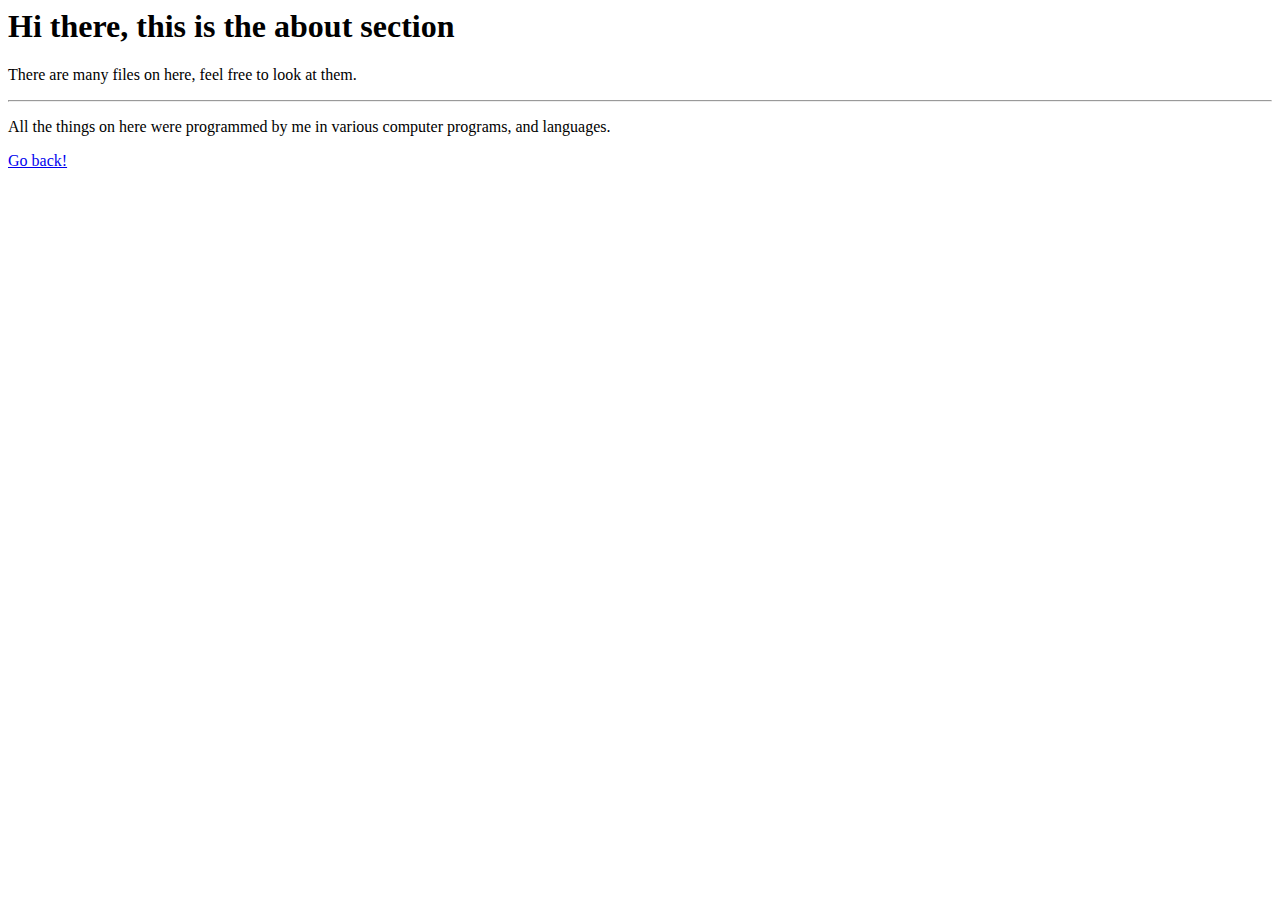
<file: About.html>
<body>
<div class= 'container'>
  <div class= 'col-md-11 col-sm-5'></div>
<div class="jumbotron">
  <h1 class="display-3">Hi there, this is the about section</h1>
  <p class="lead">There are many files on here, feel free to look at them.</p>
  <hr class="my-4">
  <p>All the things on here were programmed by me in various computer programs, and languages.</p>
  <p class="lead">
    <a class="btn btn-primary btn-lg" href="index.html" role="button">Go back!</a>
  </p>
  </div>
  </body>
</file>
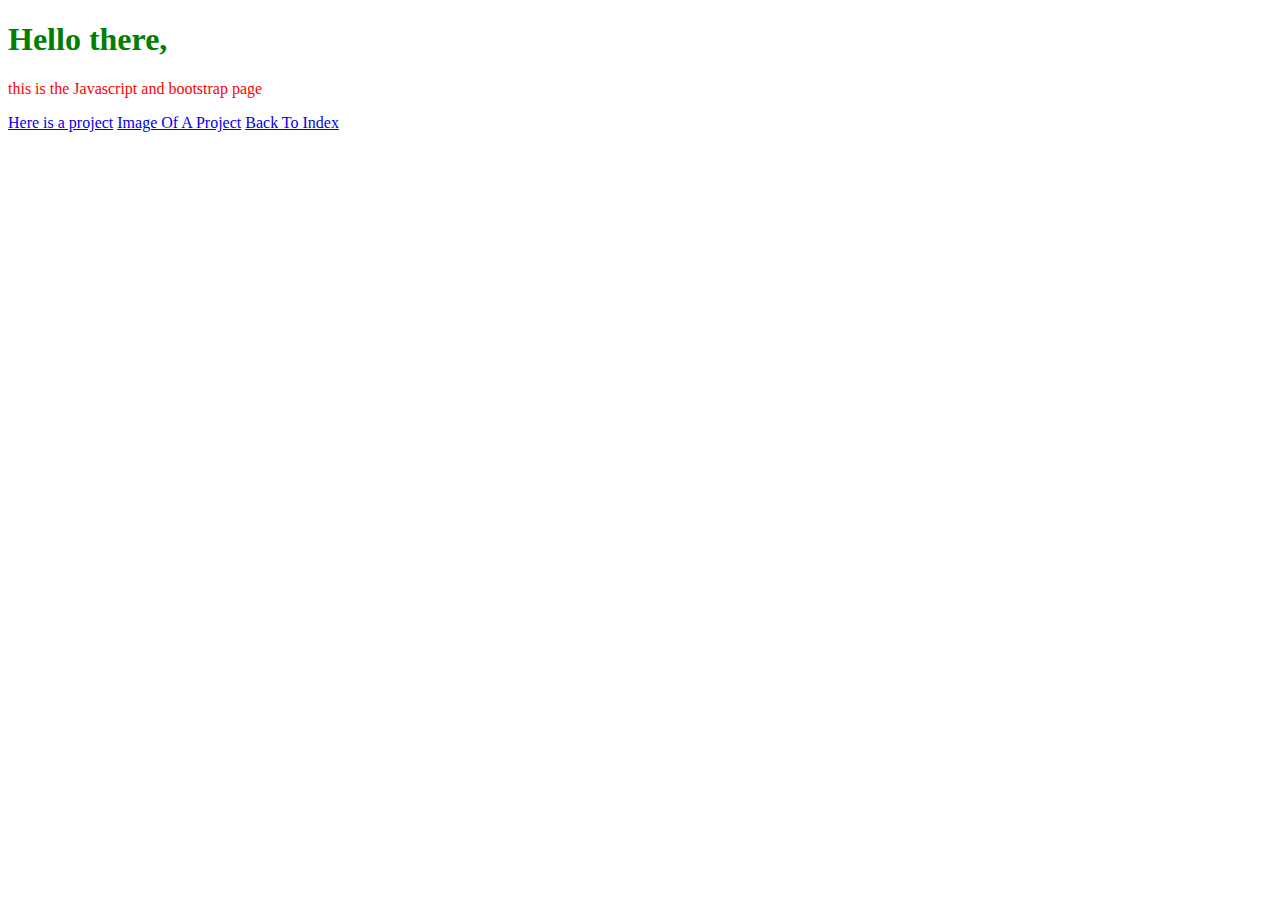
<file: javascript.HTML>
<!DOCTYPE html>
<HTML>
<head>
    <title>Java/Bootstrap</title>
    <link rel='stylesheet' type="text/css" href="css/javascript.css">
</head>
<body>
    <h1>Hello there,</h1>
    <p style="color:red">this is the Javascript and bootstrap page</p>
    
        <a href='https://mlgpepe01.github.io/Fractal-art-/'>Here is a project</a>
    <a href='Screenshot 2017-11-21 at 5.15.15 PM.png'>Image Of A Project</a>


    
    <a href='index.html'>Back To Index</a>


</body>


</HTML>
</file>
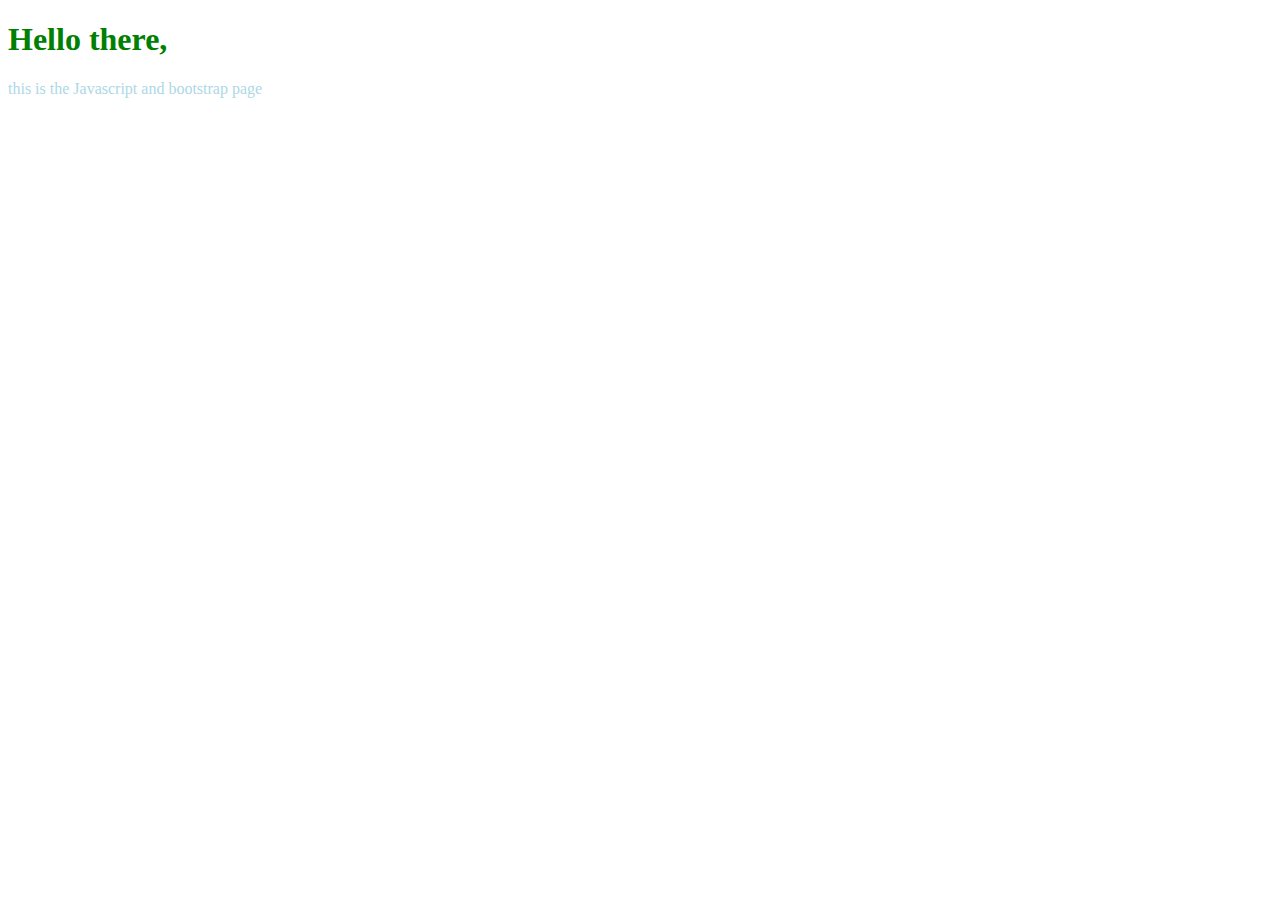
<file: JS-BS.HTML>
<!DOCTYPE html>
<HTML>
<head>
    <title>Java/Bootstrap</title>
    <link rel='stylesheet' type="text/css" href="css/javascript.css">
</head>
<body>
    <h1>Hello there,</h1>
    <p style="color:lightblue">this is the Javascript and bootstrap page</p>
    
</body>
</HTML>
</file>
<file: css/javascript.css>
body{
    background-image:URL("http://s1.picswalls.com/wallpapers/2014/07/28/vietnam-background_120523102_111.jpg");
}

h1 {
    color: green;
}
</file>
